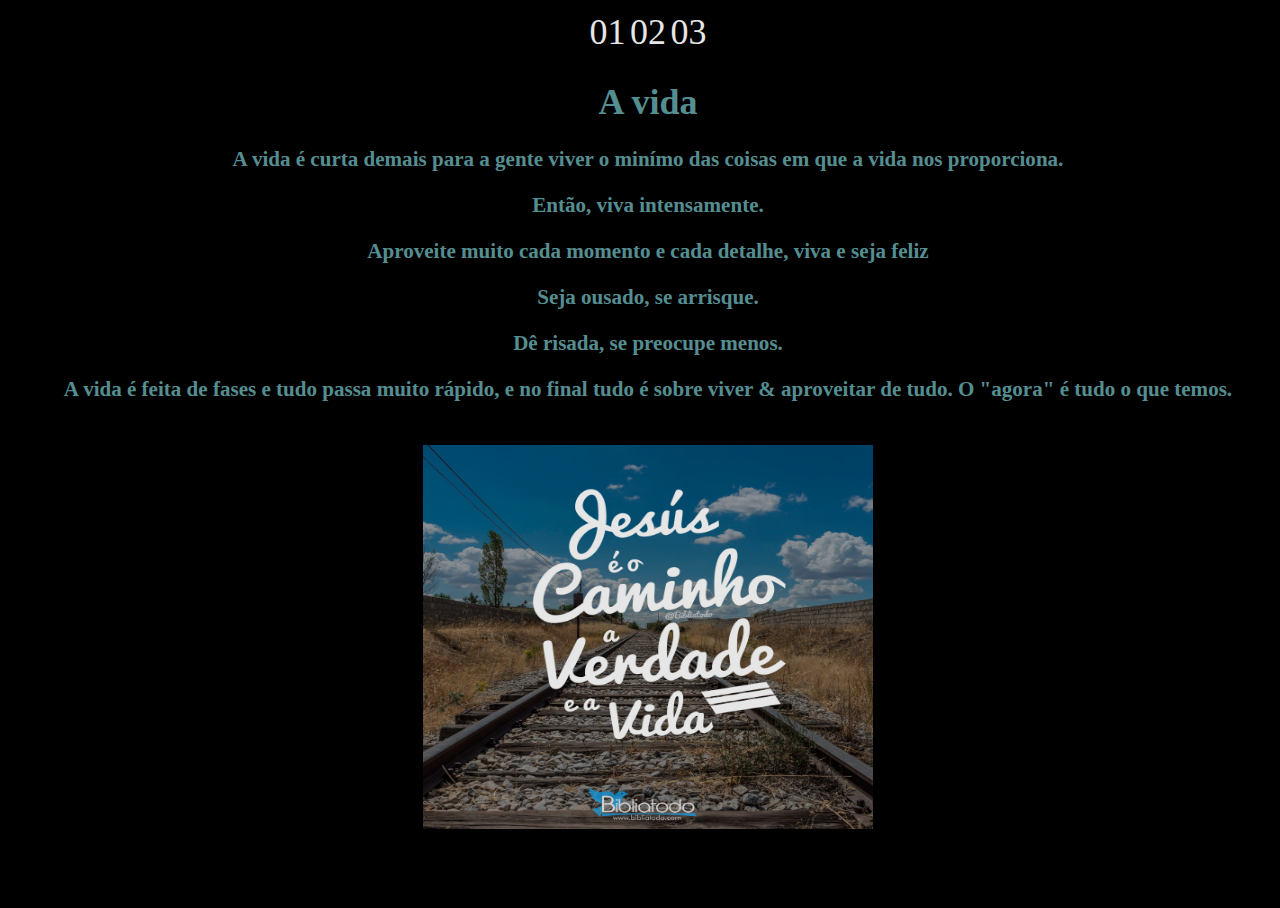
<file: index.html>
<!DOCTYPE html>
<html lang="pt-BR">
<head>
    <meta charset="UTF-8">
    <meta name="viewport" content="width=device-width, initial-scale=1.0">
    <title>Primeira pagina</title>
    <link rel="stylesheet" href="style.css">
</head>
<body>
    
<header><a href="./index.html">ㅤ01ㅤ</a>
        <a href="./segundapagina.html">ㅤ02ㅤ</a>
        <a href="./terceirapagina.html">ㅤ03ㅤ</a>
</header>

<h1>A vida</h1>

<h3>A vida é curta demais para a gente viver o minímo das coisas em que a vida nos proporciona.</h3>
<h3>Então, viva intensamente.</h3>
<h3>Aproveite muito cada momento e cada detalhe, viva e seja feliz</h3>
<h3>Seja ousado, se arrisque.</h3>
<h3>Dê risada, se preocupe menos.</h3>
<h3>A vida é feita de fases e tudo passa muito rápido, e no final tudo é sobre viver & aproveitar de tudo. O "agora" é tudo o que temos.</h3>

<br>

<img src="avida.jpeg" alt="aproveite tudo.">





</body>
</html>
</file>
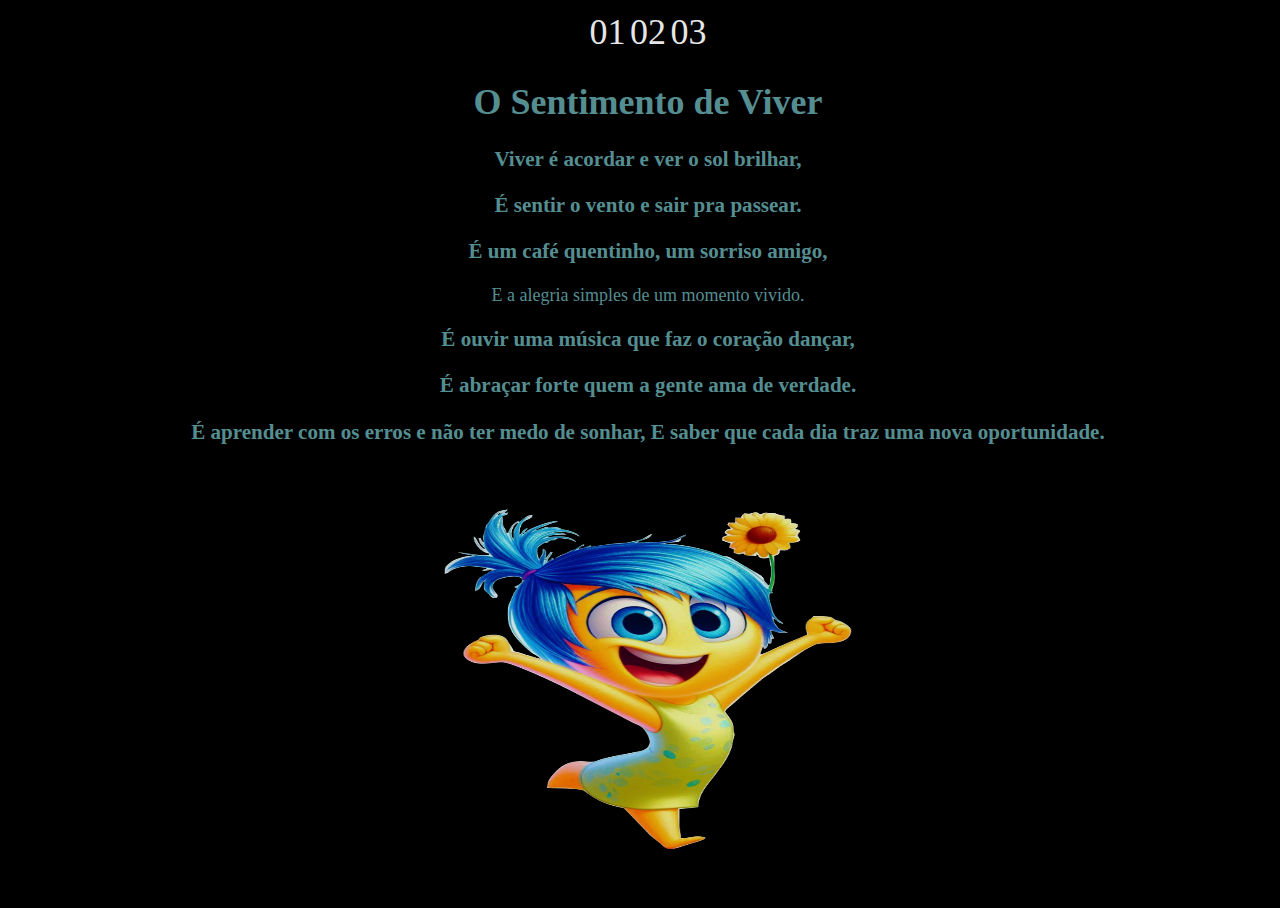
<file: segundapagina.html>
<!DOCTYPE html>
<html lang="pt-BR">
<head>
    <meta charset="UTF-8">
    <meta name="viewport" content="width=device-width, initial-scale=1.0">
    <title>Primeira pagina</title>
    <link rel="stylesheet" href="style.css">
</head>
<body>
    
    <header><a href="./index.html">ㅤ01ㅤ</a>
        <a href="./segundapagina.html">ㅤ02ㅤ</a>
        <a href="./terceirapagina.html">ㅤ03ㅤ</a>
</header>

<h1>O Sentimento de Viver</h1>

<h3>Viver é acordar e ver o sol brilhar,<h3>  
<h3>É sentir o vento e sair pra passear.</h3>  
<h3>É um café quentinho, um sorriso amigo,</h3>  
</h3>E a alegria simples de um momento vivido.</h3>  

<h3>É ouvir uma música que faz o coração dançar,<h3>  
<h3>É abraçar forte quem a gente ama de verdade.</h3>  
<h3>É aprender com os erros e não ter medo de sonhar,  
E saber que cada dia traz uma nova oportunidade.</h3>

<br>

<img src="divertida.jpeg" alt="e">




</body>
</html>
</file>
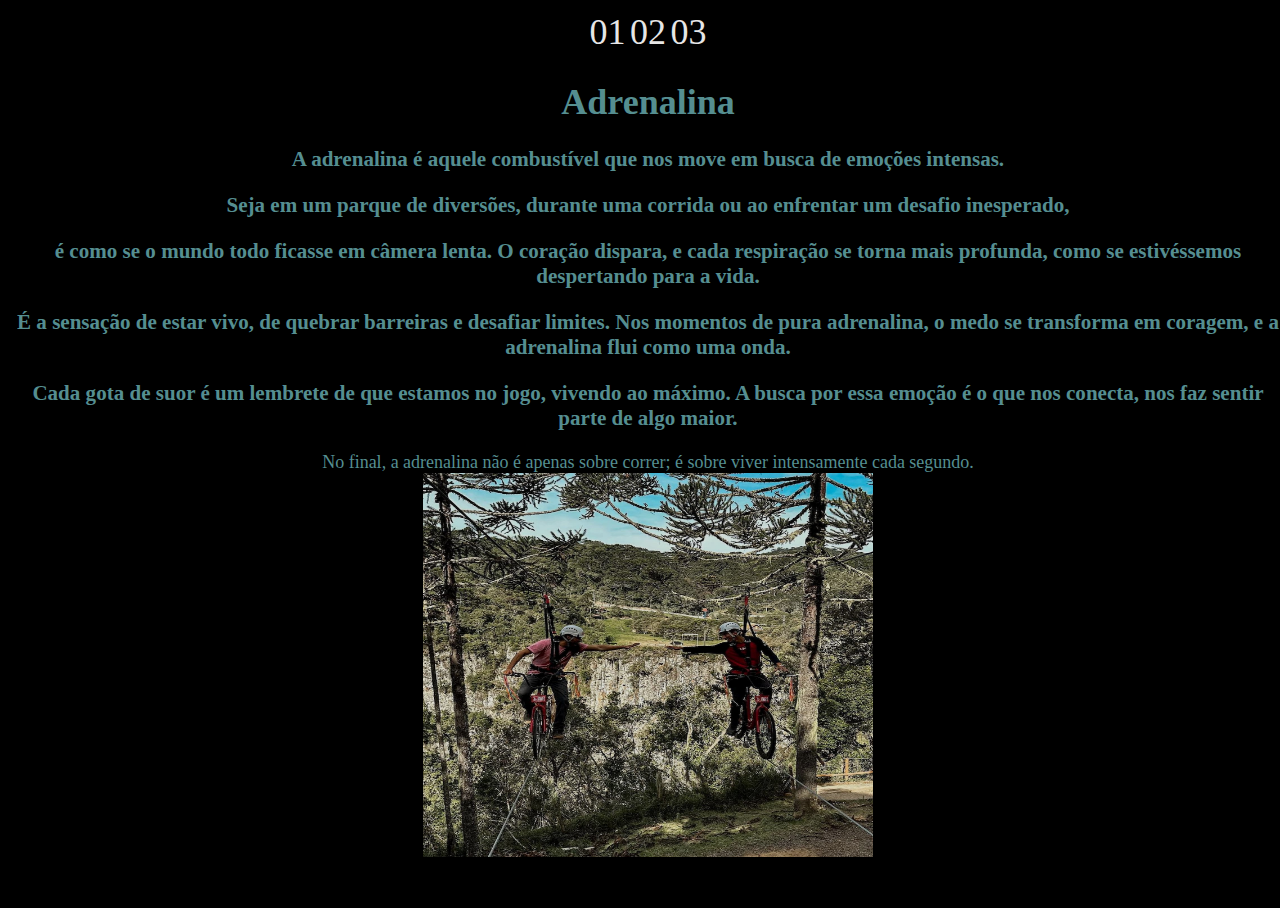
<file: terceirapagina.html>
<!DOCTYPE html>
<html lang="pt-BR">
<head>
    <meta charset="UTF-8">
    <meta name="viewport" content="width=device-width, initial-scale=1.0">
    <title>Primeira pagina</title>
    <link rel="stylesheet" href="style.css">
</head>
<body>
    
<header><a href="./index.html">ㅤ01ㅤ</a>
        <a href="./segundapagina.html">ㅤ02ㅤ</a>
        <a href="./terceirapagina.html">ㅤ03ㅤ</a>
</header>


<h1>Adrenalina</h1>

<h3>
    A adrenalina é aquele combustível que nos move em busca de emoções intensas.
    <h3>Seja em um parque de diversões, durante uma corrida ou ao enfrentar um desafio inesperado,</h3>
    <h3>é como se o mundo todo ficasse em câmera lenta. O coração dispara, e cada respiração se torna mais profunda, como se estivéssemos despertando para a vida.</h3>


<h3>É a sensação de estar vivo, de quebrar barreiras e desafiar limites. Nos momentos de pura adrenalina, o medo se transforma em coragem, e a adrenalina flui como uma onda. 
    <h3>Cada gota de suor é um lembrete de que estamos no jogo, vivendo ao máximo. A busca por essa emoção é o que nos conecta, nos faz sentir parte de algo maior.</h3>
    
</h3>No final, a adrenalina não é apenas sobre correr; é sobre viver intensamente cada segundo.</h3>    

<br>
<img src="fotooo.jpg" alt="isso">



</body>
</html>
</file>
<file: style.css>
body{

    
    text-align: center;
    background-color: white;
    color: cadetblue;
    font-size: 2vh;



    pointer-events: auto !important;
    background-size: 100% !important;
    opacity: 0.90 !important;
    background-position: 0 0 !important;
   background-color: black;
    content: '';
    position: absolute;;
    z-index: 999;
    width: 100%;
    height: 100%;
    background-repeat: no-repeat;
    }
    
    header a{

        text-decoration: none;
        color: white;
        font-size: 4vh;
    }

    text{
        text-align: center;
        color: cadetblue;
        font-size: 2vh;
    }

    a:hover{
        background-color: #a2c7f5;
        font-size: larger;
    }

    img {

        width: 50vh;
        height: 30vw;
    }
</file>
